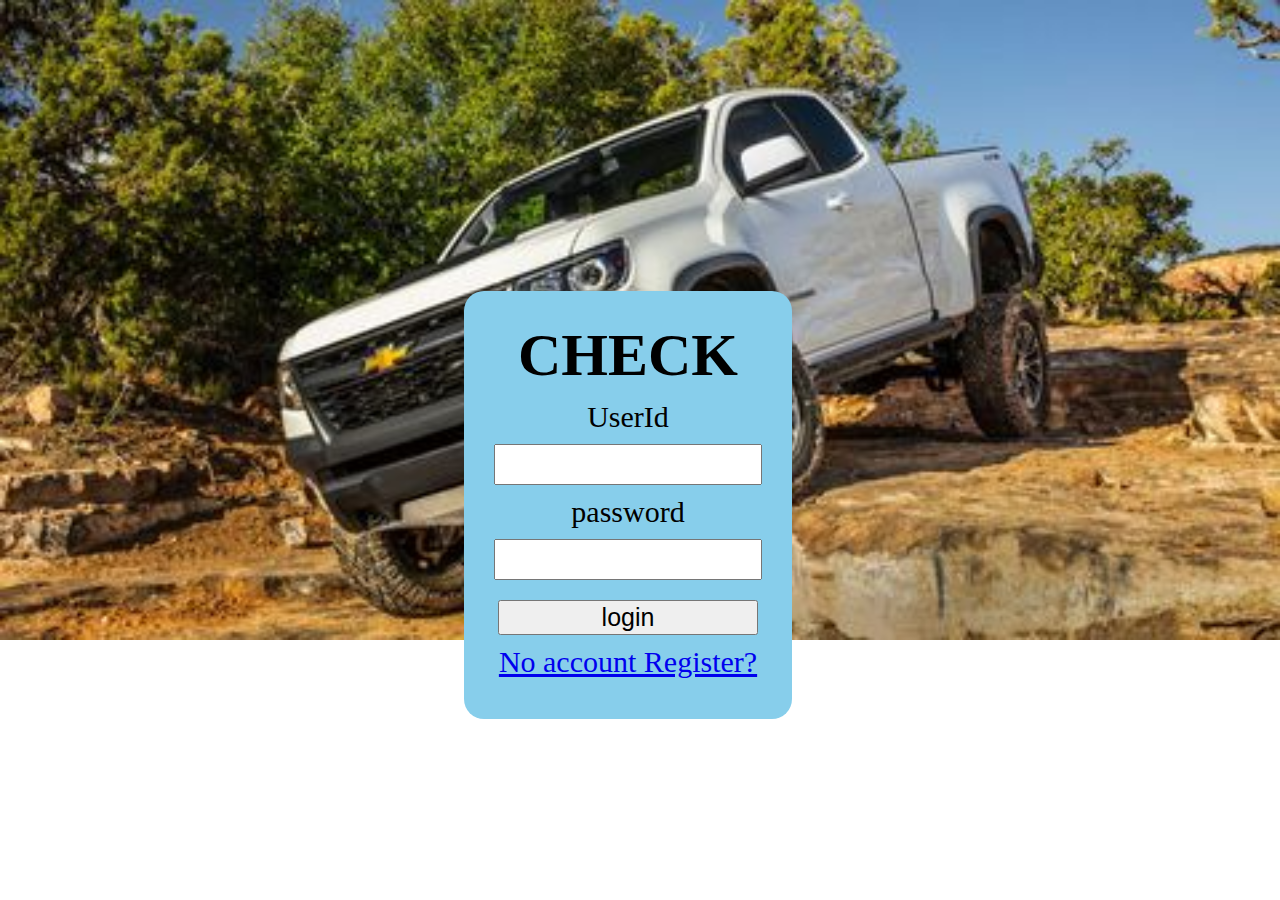
<file: index.html>
<!DOCTYPE html>
<html lang="en">
<head>
    <meta charset="UTF-8">
    <meta http-equiv="X-UA-Compatible" content="IE=edge">
    <meta name="viewport" content="width=device-width, initial-scale=1.0">
    <link rel="stylesheet" href="loginstyle.css">
    <script src="./loginscript.js" defer></script>
    <title>Login Page</title>
</head>
<body>
    <div id="login">
        <form action="#" method="post">
            <h1>CHECK</h1>
            <label for="userid" class="r">UserId</label>
            <input height="100" type="text" name="userid" id="userid" class="l"/>
            <label for="password" class="r">password</label>
            <input type="password" name="password" id="password" class="l"/>
                <input type="button" id="submit" value="login" height="20px">
                <a href="#">No account Register?</a>
        </input>
        </form>
    </div>
</body>
</html>
</file>
<file: loginstyle.css>
* {
  margin: 0;
}
h1 {
  text-align: center;
}
body {
    background-image: url("./car.jpeg");
background-repeat: no-repeat;
background-size: 100vw auto;
  text-align: center;
}
#login {
  background: skyblue;
  position: absolute;
  left: calc(50% - 12rem);
  height: 388px;
  width: 288px;
  border-radius: 20px;
  top:calc(50% - 175px);
  padding: 20px;
  font-size: 30px;
  margin:1rem;
}
#login > form > *{
   margin: 10px;
  }
#login > form > input {
  height: 35px;
  width:90%;
}
#submit{
    width: 90%;
    font-size: 25px;
}
@media only screen and (max-width: 600px) {
    body {
      background-color: skyblue;
      background-image: none;
      }
  }
</file>
